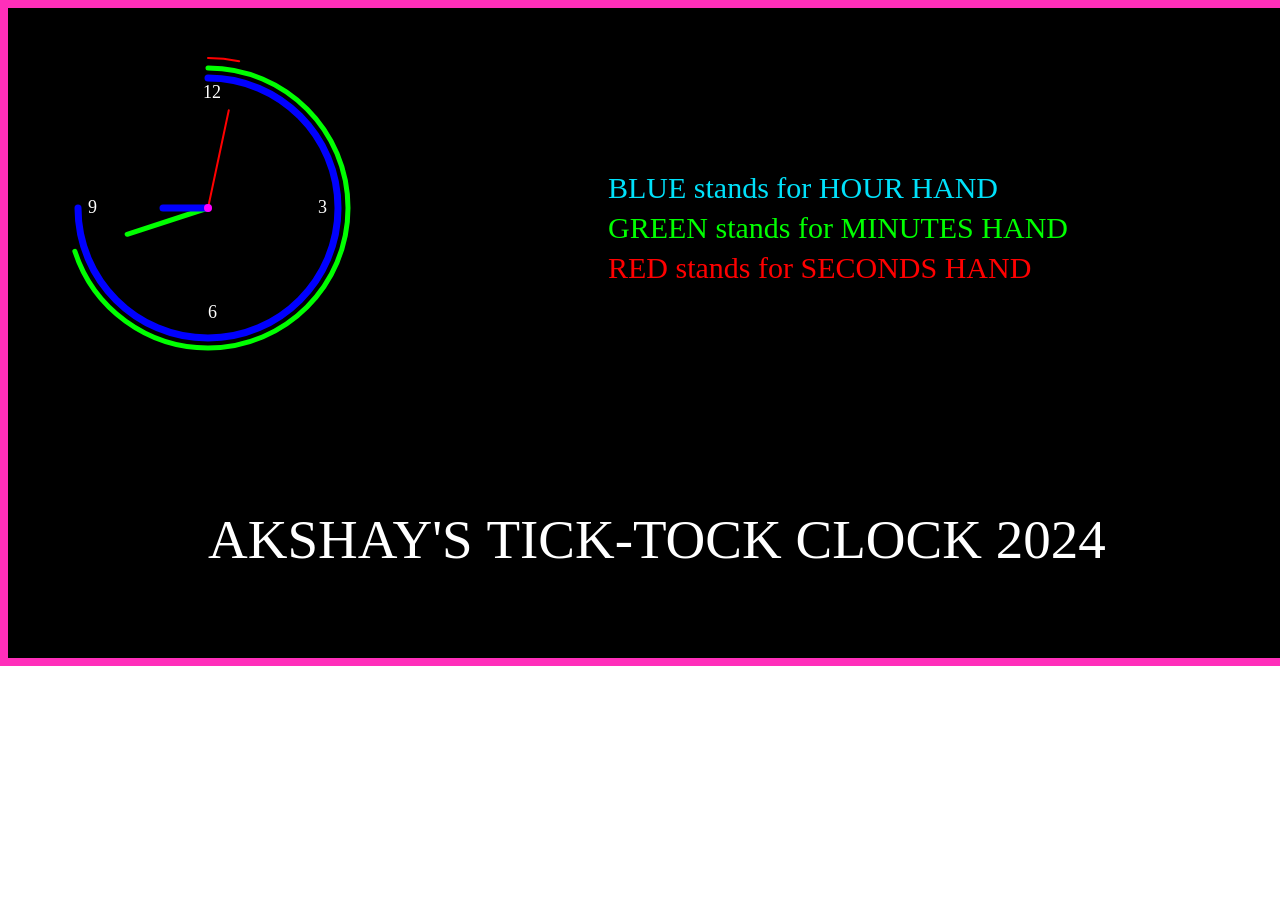
<file: index.html>
<!DOCTYPE html><html><head>
    <title>Akshay's Tick-Tock Clock 2024</title>
    <script src="p5.js"></script>
    <link rel="icon" href="Logo.jpeg" type="ïmage/icon">




    <script src="p5.dom.min.js"></script>
    <script src="p5.sound.min.js"></script>
<script src="./p5.play.js"></script>
    <link rel="stylesheet" type="text/css" href="style.css">
    <meta charset="utf-8">

  </head>
  <body>
      <script src="sketch.js"></script>
  

</body></html>
</file>
<file: style.css>
html, body {
  margin: 0;
  padding: 0;
}

canvas {
  display: block;
  border : 8px solid rgb(255, 47, 186);
}
</file>
